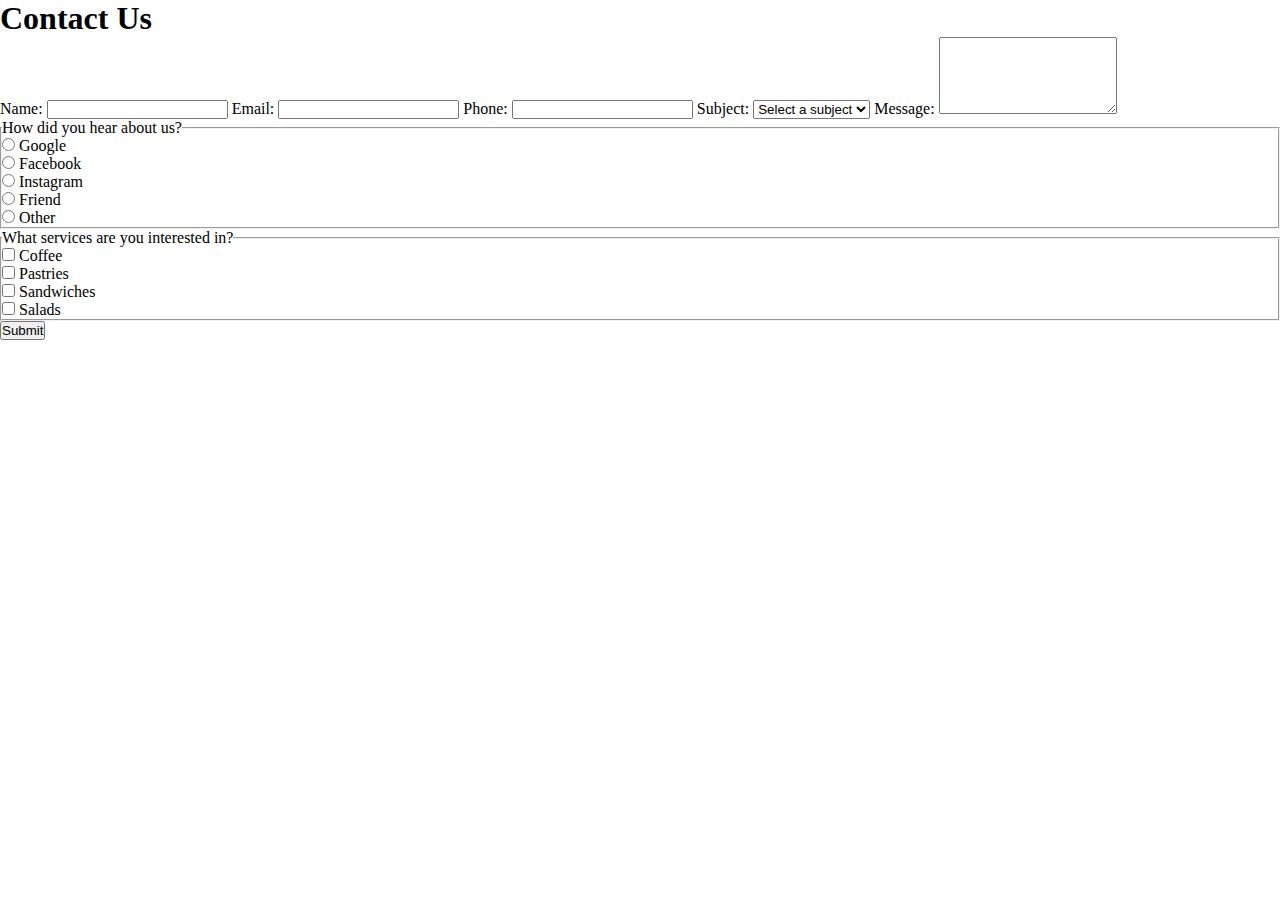
<file: contact.html>
<!DOCTYPE html>
<html>
  <head>
    <meta charset="UTF-8" />
    <meta name="viewport" content="width=device-width, initial-scale=1.0" />
    <title>Contact Us</title>
    <link rel="stylesheet" href="styles.css" />
  </head>
  <body>
    <h1>Contact Us</h1>
    <form>
      <label for="name">Name:</label>
      <input type="text" id="name" name="name" required />

      <label for="email">Email:</label>
      <input type="email" id="email" name="email" required />

      <label for="phone">Phone:</label>
      <input type="tel" id="phone" name="phone" required />

      <label for="subject">Subject:</label>
      <select id="subject" name="subject" required>
        <option value="" selected disabled hidden>Select a subject</option>
        <option value="General Inquiry">General Inquiry</option>
        <option value="Feedback">Feedback</option>
        <option value="Complaint">Complaint</option>
      </select>

      <label for="message">Message:</label>
      <textarea id="message" name="message" rows="5" required></textarea>

      <fieldset>
        <legend>How did you hear about us?</legend>
        <input type="radio" id="google" name="how" value="Google" />
        <label for="google">Google</label>
        <br />

        <input type="radio" id="facebook" name="how" value="Facebook" />
        <label for="facebook">Facebook</label>
        <br />

        <input type="radio" id="instagram" name="how" value="Instagram" />
        <label for="instagram">Instagram</label>
        <br />

        <input type="radio" id="friend" name="how" value="Friend" />
        <label for="friend">Friend</label>
        <br />

        <input type="radio" id="other" name="how" value="Other" />
        <label for="other">Other</label>
        <br />
      </fieldset>

      <fieldset>
        <legend>What services are you interested in?</legend>
        <input type="checkbox" id="coffee" name="services" value="Coffee" />
        <label for="coffee">Coffee</label>
        <br />

        <input type="checkbox" id="pastries" name="services" value="Pastries" />
        <label for="pastries">Pastries</label>
        <br />

        <input type="checkbox" id="sandwiches" name="services" value="Sandwiches" />
        <label for="sandwiches">Sandwiches</label>
        <br />

        <input type="checkbox" id="salads" name="services" value="Salads" />
        <label for="salads">Salads</label>
        <br />
      </fieldset>

      <button type="submit">Submit</button>
    </form>
  </body>
</html>
</file>
<file: styles.css>
*{
    padding: 0;
    margin: 0;
}

.header{
    min-height: 100vh;
    width: 100%;
    background-image: linear-gradient(rgba(213,46,160,0.7),
    rgba(147, 152, 248, 0.7))
    , url(images/banner.png);
    background-position: center;
    background-size: cover;
    position: relative;
}

nav{
    display: flex;
    padding: 2% 6%;
    justify-content: space-around;
    align-items: center;
}

nav img{
    width: 150px;
}

.nav-links{
    flex: 1;
    text-align: right;
}

.nav-links ul li{
    list-style: none;
    display: inline-block;
    padding: 8px 12px;
    position: relative;
}

.nav-links ul li a{
    color: white;
    text-decoration: none;
    text-transform: uppercase;
    font-size: 13px;
}

.nav-links ul li::after{
    content: "";
    width: 0%;
    background: red;
    height: 2px;
    display: block;
    margin: auto;
    transition: 1.5s;

}

.nav-links ul li:hover::after{
    width: 100%;
}

.text-box{
    width: 90%;
    top: 50%;
    left: 50%;
    position: absolute;
    color: white;
    text-align: center;
    transform: translate(-50%,-50%);
}

.text-box h1{
    font-size: 62px;
}

.text-box p{
    margin: 10px 0 40px;
    font-size: 14px;
    color: white;
}

.cool-btn{
    display: inline-block;
    text-decoration: none;
    color: white;
    border: 1px solid white;
    padding: 12px 34px;
    font-size: 13px;
    position: relative;
}

.cool-btn:hover{
    border: 1px solid red;
    background: red;
    transition: 1s;
}
nav .fa{
    display: none;
}

/* ----- Responsive Design ------- */
@media (max-width: 700px){
    .text-box h1{
        font-size: 20px;
    }

    .nav-links ul li{
        display: block;
    }

    .nav-links{
        position: fixed;
        background: red;
        height: 100vh;
        width: 200px;
        top: 0;
        right: -200px;
        text-align: left;
        z-index: 2;
    }

    .nav-links ul{
        padding: 30px;
    }

    nav .fa{
        display: block;
        color: white;
        margin: 10px;
        font-size: 22px;
        cursor: pointer;
    }
}

.we-offer {
    background-color: white;
    text-align: center;
    padding: 50px 0;
}

.we-offer h2 {
    font-size: 32px;
    font-weight: bold;
}

.we-offer p {
    font-size: 18px;
    color: grey;
}





.boxes {
    display: flex;
    justify-content: space-between;
    margin-top: 50px;
}

.box {
    flex-basis: 30%;
    background-color: #f5d5e8;
    padding: 20px;
}


.box h3 {
    font-size: 20px;
    font-weight: bold;
    text-align: center;
    margin-bottom: 10px;
}

.box p {
    font-size: 14px;
    text-align: justify;
}

.box:hover {
    box-shadow: 2px 2px 10px rgba(0, 0, 0, 0.3);
    transform: translateY(-10px);
    transition: all 0.3s ease;
}



.our-cafe {
    text-align: center;
    padding: 50px 0;
}


.our-cafe h2 {
    font-size: 32px;
    font-weight: bold;
}

.our-cafe p {
    font-size: 18px;
    color: grey;
}


/* Responsive styles for We Offer and Our unique Cafe sections */
@media (max-width: 700px) {
    .header .text-box {
      width: 100%;
      top: 70%;
      left: 50%;
      transform: translate(-50%, -70%);
      text-align: center;
    }
  
    .header .text-box h1 {
      font-size: 32px;
    }
  
    .header .text-box p {
      font-size: 16px;
    }
  }
  
  /* Responsive styles for menu items boxes */
  @media (max-width: 700px) {
    .menu-container {
      flex-direction: column;
      margin: 0;
      padding: 0;
    }
  
    .box {
      flex-basis: 100%;
      margin: 20px 0;
    }
  
    .box h3 {
      text-align: center;
      font-size: 24px;
    }
  
    .box p {
      margin-top: 10px;
      text-align: center;
    }
  }
</file>
